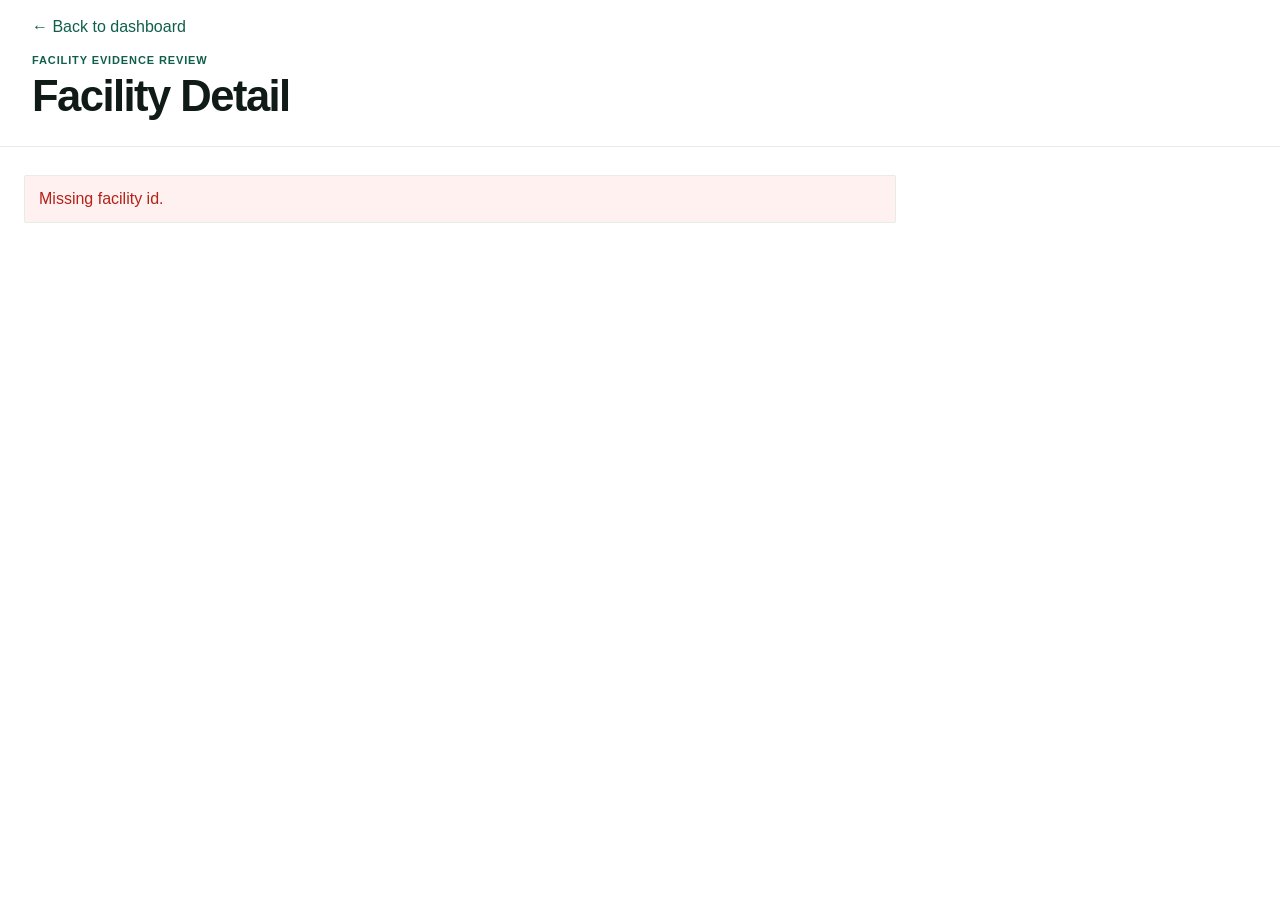
<file: healthcare-facility-trust/frontend/detail.html>
<!doctype html>
<html lang="en">
  <head>
    <meta charset="UTF-8" />
    <meta name="viewport" content="width=device-width, initial-scale=1.0" />
    <title>Facility Detail — Data Legend</title>
    <link rel="stylesheet" href="./css/styles.css" />
  </head>
  <body>
    <header class="app-header compact">
      <div>
        <a class="back-link" href="./index.html">← Back to dashboard</a>
        <p class="eyebrow">Facility Evidence Review</p>
        <h1 id="facility-title">Facility Detail</h1>
        <p id="facility-subtitle" class="subtitle"></p>
      </div>
    </header>

    <main id="detail-root" class="page-shell detail-layout" aria-live="polite"></main>

    <script type="module" src="./js/pages/detailPage.js"></script>
  </body>
</html>
</file>
<file: healthcare-facility-trust/frontend/css/styles.css>
:root {
  --bg: #ffffff;
  --surface: #ffffff;
  --surface-muted: #f8faf8;
  --border: #d9e1dc;
  --border-strong: #b7c5bd;
  --divider: #e6ece8;
  --text: #101a16;
  --muted: #5f6b64;
  --primary: #0f5f4a;
  --primary-hover: #0b4f3d;
  --primary-soft: #e7f5ef;
  --trusted: #027a48;
  --trusted-soft: #ecfdf3;
  --mixed: #b7791f;
  --mixed-soft: #fff8e8;
  --weak: #b42318;
  --weak-soft: #fff1f0;
  --unknown: #667085;
  --shadow-subtle: 0 1px 2px rgba(16, 26, 22, 0.04);
  color: var(--text);
  background: var(--bg);
  font-family:
    Inter, "Avenir Next", "Helvetica Neue", Arial, ui-sans-serif, system-ui,
    -apple-system, BlinkMacSystemFont, "Segoe UI", sans-serif;
}

* {
  box-sizing: border-box;
}

body {
  margin: 0;
  background: #ffffff;
  color: var(--text);
}

a {
  color: inherit;
}

h1,
h2,
h3,
p {
  margin-top: 0;
}

h1 {
  margin-bottom: 8px;
  font-size: clamp(30px, 3.4vw, 44px);
  font-weight: 650;
  letter-spacing: -0.035em;
  line-height: 1.05;
}

h2 {
  margin-bottom: 6px;
  font-size: 24px;
  font-weight: 650;
  letter-spacing: -0.02em;
}

h3 {
  margin-bottom: 8px;
  font-size: 17px;
  font-weight: 650;
  letter-spacing: -0.01em;
}

.app-header {
  position: relative;
  z-index: 2;
  border-bottom: 1px solid var(--divider);
  background: #ffffff;
  color: var(--text);
  padding: 18px 32px;
}

.app-header > div,
.page-shell {
  max-width: 1380px;
  margin: 0 auto;
}

.header-inner {
  display: flex;
  align-items: center;
  justify-content: space-between;
  gap: 32px;
}

.brand-lockup {
  display: inline-flex;
  align-items: center;
  gap: 14px;
  color: var(--text);
  text-decoration: none;
}

.brand-mark {
  width: 48px;
  height: 48px;
  flex: 0 0 auto;
}

.brand-mark path,
.brand-mark rect {
  fill: none;
  stroke: var(--primary);
  stroke-linecap: round;
  stroke-linejoin: round;
  stroke-width: 2.45;
}

.brand-lockup strong,
.brand-lockup em {
  display: block;
}

.brand-lockup strong {
  font-size: 21px;
  font-weight: 650;
  letter-spacing: -0.025em;
}

.brand-lockup em {
  margin-top: 3px;
  color: var(--muted);
  font-size: 13px;
  font-style: normal;
}

.top-nav {
  display: flex;
  align-items: center;
  gap: 30px;
  color: #2f3d36;
  font-size: 14px;
}

.top-nav a {
  text-decoration: none;
}

.top-nav a:hover,
.top-nav a:focus-visible {
  color: var(--primary);
}

.hero-band {
  height: 220px;
  border-bottom: 1px solid var(--divider);
  background-image:
    linear-gradient(
      90deg,
      rgba(255, 255, 255, 0.98) 0%,
      rgba(255, 255, 255, 0.8) 34%,
      rgba(255, 255, 255, 0.44) 72%,
      rgba(255, 255, 255, 0.74) 100%
    ),
    linear-gradient(180deg, rgba(255, 255, 255, 0.12), rgba(255, 255, 255, 0.82)),
    url("../public/background.webp");
  background-position: center;
  background-size: cover;
}

.eyebrow {
  margin: 0 0 8px;
  color: var(--primary);
  font-size: 11px;
  font-weight: 650;
  letter-spacing: 0.08em;
  text-transform: uppercase;
}

.subtitle {
  max-width: 760px;
  margin-bottom: 0;
  color: var(--muted);
  font-size: 15px;
  line-height: 1.55;
}

.page-shell {
  padding: 28px 24px 54px;
}

.panel,
.summary-card,
.detail-card {
  border: 1px solid var(--border);
  border-radius: 2px;
  background: var(--surface);
  box-shadow: none;
}

.panel {
  padding: 26px;
}

.ui-hidden {
  display: none;
}

.section-heading {
  display: flex;
  gap: 18px;
  align-items: flex-start;
  justify-content: space-between;
  margin-bottom: 18px;
  padding-bottom: 16px;
  border-bottom: 1px solid var(--divider);
}

.scope-heading {
  border-bottom: 0;
  margin-bottom: 14px;
  padding-bottom: 0;
}

.section-heading p {
  margin-bottom: 0;
  color: var(--muted);
  font-size: 14px;
  line-height: 1.45;
}

.filter-grid {
  display: grid;
  grid-template-columns: minmax(190px, 1.1fr) minmax(170px, 1fr) minmax(170px, 1fr) auto;
  gap: 14px;
  align-items: end;
}

.care-scope-grid {
  grid-template-columns: minmax(220px, 1fr) minmax(220px, 1fr) auto;
  margin-top: 20px;
  padding-top: 20px;
  border-top: 1px solid var(--divider);
}

.custom-combobox {
  position: relative;
  display: grid;
  gap: 8px;
  min-width: 0;
}

.combobox-shell {
  position: relative;
  display: grid;
  grid-template-columns: 24px minmax(0, 1fr) 34px;
  gap: 11px;
  align-items: center;
  min-height: 60px;
  padding: 0 12px 0 16px;
  border: 1px solid #c9d5ce;
  border-radius: 2px;
  background: #ffffff;
  transition:
    border-color 140ms ease,
    box-shadow 140ms ease,
    background-color 140ms ease;
}

.custom-combobox:not(.combobox-disabled) .combobox-shell:hover {
  border-color: #9fb5aa;
}

.custom-combobox.open .combobox-shell,
.combobox-shell:focus-within {
  border-color: var(--primary);
  box-shadow: 0 0 0 3px rgba(15, 95, 74, 0.1);
}

.combobox-disabled .combobox-shell {
  border-color: var(--border);
  background: #f6f8f6;
  color: #8a968f;
}

.combobox-icon {
  display: inline-flex;
  align-items: center;
  justify-content: center;
  color: var(--primary);
}

.combobox-disabled .combobox-icon {
  color: #8a968f;
}

.combobox-icon svg {
  width: 22px;
  height: 22px;
}

.combobox-icon path,
.combobox-icon circle {
  fill: none;
  stroke: currentColor;
  stroke-linecap: round;
  stroke-linejoin: round;
  stroke-width: 1.9;
}

.combobox-input {
  min-height: 58px;
  padding: 0;
  border: 0;
  background: transparent;
  box-shadow: none;
  color: var(--text);
  font-size: 15px;
  outline: none;
}

.combobox-input:focus {
  border: 0;
  box-shadow: none;
}

.combobox-input:disabled {
  background: transparent;
  color: #8a968f;
  cursor: not-allowed;
}

.combobox-toggle {
  min-width: 34px;
  min-height: 34px;
  width: 34px;
  height: 34px;
  padding: 0;
  border: 0;
  background: transparent;
  color: var(--muted);
}

.combobox-toggle:hover {
  border: 0;
  background: transparent;
  color: var(--primary);
}

.combobox-toggle:disabled {
  color: #9aa59e;
}

.combobox-toggle svg {
  width: 20px;
  height: 20px;
}

.combobox-toggle path {
  fill: none;
  stroke: currentColor;
  stroke-linecap: round;
  stroke-linejoin: round;
  stroke-width: 2;
}

.custom-combobox.open .combobox-toggle svg {
  transform: rotate(180deg);
}

.combobox-menu {
  position: absolute;
  z-index: 80;
  top: calc(100% + 8px);
  right: 0;
  left: 0;
  max-height: 280px;
  overflow-y: auto;
  border: 1px solid var(--border);
  border-radius: 2px;
  background: #ffffff;
  box-shadow: 0 18px 42px rgba(16, 26, 22, 0.14);
}

.combobox-option {
  display: grid;
  grid-template-columns: minmax(0, 1fr) auto;
  align-items: center;
  width: 100%;
  min-height: 48px;
  padding: 12px 15px;
  border: 0;
  border-left: 3px solid transparent;
  border-bottom: 1px solid var(--divider);
  border-radius: 0;
  background: #ffffff;
  color: var(--text);
  font-size: 14px;
  font-weight: 500;
  text-align: left;
}

.combobox-option:last-child {
  border-bottom: 0;
}

.combobox-option:hover,
.combobox-option.active {
  border-left-color: #a8bfb3;
  background: #f4fbf7;
  color: var(--text);
}

.combobox-option.selected {
  border-left-color: var(--primary);
  background: var(--primary-soft);
  color: var(--primary);
  font-weight: 650;
}

.combobox-check {
  color: var(--primary);
  font-weight: 700;
}

.combobox-empty {
  padding: 15px;
  color: var(--muted);
  font-size: 14px;
}

.visually-hidden {
  position: absolute;
  width: 1px;
  height: 1px;
  overflow: hidden;
  clip: rect(0 0 0 0);
  white-space: nowrap;
}

.capability-selector {
  display: grid;
  grid-template-columns: repeat(3, minmax(0, 1fr));
  gap: 18px;
  margin: 0;
}

.capability-card {
  position: relative;
  display: grid;
  grid-template-columns: auto 1fr;
  gap: 18px;
  min-height: 164px;
  padding: 24px;
  border: 1px solid var(--border);
  border-bottom: 3px solid transparent;
  border-radius: 2px;
  background: #ffffff;
  color: var(--text);
  text-align: left;
  box-shadow: none;
  transition:
    border-color 150ms ease,
    background-color 150ms ease,
    transform 150ms ease;
}

.capability-card:hover {
  border-color: #9fb5aa;
  background: #fbfdfb;
  transform: translateY(-1px);
  filter: none;
}

.capability-card:focus-visible {
  border-color: var(--primary);
  box-shadow: 0 0 0 3px rgba(15, 95, 74, 0.14);
  outline: none;
}

.capability-card.active {
  border-color: var(--primary);
  border-bottom-color: var(--primary);
  background: var(--primary-soft);
}

.capability-card.active::after {
  position: absolute;
  top: 16px;
  right: 16px;
  width: 12px;
  height: 12px;
  border-radius: 999px;
  background: var(--primary);
  box-shadow: 0 0 0 5px rgba(15, 95, 74, 0.11);
  content: "";
}

.capability-icon {
  display: inline-flex;
  align-items: center;
  justify-content: center;
  width: 60px;
  height: 60px;
  border: 1px solid #cbd8d1;
  border-radius: 999px;
  background: #ffffff;
  color: var(--primary);
}

.capability-icon svg {
  width: 35px;
  height: 35px;
}

.capability-icon path,
.capability-icon rect {
  fill: none;
  stroke: currentColor;
  stroke-linecap: round;
  stroke-linejoin: round;
  stroke-width: 2.25;
}

.capability-card.active .capability-icon {
  border-color: rgba(15, 95, 74, 0.38);
}

.capability-copy {
  display: grid;
  gap: 6px;
  padding-right: 8px;
}

.capability-copy strong {
  font-size: 24px;
  font-weight: 650;
  letter-spacing: -0.03em;
}

.capability-copy em {
  color: var(--primary);
  font-size: 13px;
  font-style: normal;
  font-weight: 650;
}

.capability-copy span {
  color: var(--muted);
  font-size: 14px;
  line-height: 1.45;
}

.selected-indicator {
  position: absolute;
  right: 16px;
  bottom: 14px;
  color: var(--primary);
  font-size: 11px;
  font-weight: 650;
  letter-spacing: 0.04em;
  opacity: 0;
  text-transform: uppercase;
}

.capability-card.active .selected-indicator {
  opacity: 1;
}

label {
  display: grid;
  gap: 8px;
  min-width: 0;
  color: #31413a;
  font-size: 13px;
  font-weight: 600;
}

select,
input,
button,
textarea {
  min-height: 48px;
  border-radius: 2px;
  border: 1px solid #bcc9c1;
  font: inherit;
}

select,
input,
textarea {
  width: 100%;
  min-width: 0;
  padding: 0 14px;
  background: var(--surface);
  color: var(--text);
}

select:focus,
input:focus,
textarea:focus {
  border-color: var(--primary);
  box-shadow: 0 0 0 3px rgba(15, 95, 74, 0.12);
  outline: none;
}

select:disabled {
  border-color: var(--border);
  background: #f6f8f6;
  color: #8a968f;
  cursor: not-allowed;
}

input::placeholder {
  color: #8a968f;
}

textarea {
  min-height: 96px;
  padding: 13px 14px;
  resize: vertical;
}

button,
.button-link {
  display: inline-flex;
  align-items: center;
  justify-content: center;
  min-height: 48px;
  padding: 0 20px;
  border-radius: 2px;
  border: 1px solid var(--primary);
  background: var(--primary);
  color: white;
  font-weight: 650;
  text-decoration: none;
  cursor: pointer;
}

button:hover,
.button-link:hover {
  background: var(--primary-hover);
  border-color: var(--primary-hover);
  filter: none;
}

.secondary-button {
  border-color: var(--border-strong);
  background: #ffffff;
  color: var(--primary);
}

.secondary-button:hover {
  border-color: var(--primary);
  background: #ffffff;
  color: var(--primary);
}

.status-pill {
  display: none;
}

.summary-grid {
  display: grid;
  grid-template-columns: repeat(5, minmax(130px, 1fr));
  gap: 0;
  margin: 18px 0 12px;
  border: 1px solid #e1e8e4;
  background: #ffffff;
}

.summary-card {
  padding: 16px 18px;
  border: 0;
  border-right: 1px solid #edf1ee;
  border-radius: 0;
}

.summary-card:last-child {
  border-right: 0;
}

.summary-card span {
  color: #65736c;
  font-size: 11px;
  font-weight: 560;
  letter-spacing: 0.01em;
}

.summary-card strong {
  display: block;
  margin-top: 7px;
  color: #1d2924;
  font-size: 23px;
  font-weight: 620;
  line-height: 1;
  letter-spacing: -0.025em;
}

.summary-card p {
  margin: 8px 0 0;
  color: #738079;
  font-size: 11px;
  line-height: 1.35;
}

.section-transition {
  position: relative;
  height: 70px;
  margin: 4px 0 2px;
  pointer-events: none;
}

.section-transition-line {
  position: absolute;
  top: 12px;
  right: 4%;
  left: 4%;
  height: 3px;
  border-radius: 999px;
  background: linear-gradient(
    90deg,
    rgba(15, 95, 74, 0),
    rgba(15, 95, 74, 0.64) 18%,
    rgba(15, 95, 74, 0.72) 50%,
    rgba(15, 95, 74, 0.64) 82%,
    rgba(15, 95, 74, 0)
  );
}

.section-transition-fade {
  position: absolute;
  top: 14px;
  right: 7%;
  left: 7%;
  height: 54px;
  opacity: 0.78;
  filter: blur(0.2px);
  background:
    radial-gradient(ellipse at 18% 0%, rgba(15, 95, 74, 0.16), transparent 48%),
    radial-gradient(ellipse at 55% 0%, rgba(15, 95, 74, 0.12), transparent 52%),
    radial-gradient(ellipse at 84% 0%, rgba(15, 95, 74, 0.15), transparent 46%),
    linear-gradient(
      to bottom,
      rgba(15, 95, 74, 0.24),
      rgba(15, 95, 74, 0.1) 42%,
      rgba(15, 95, 74, 0)
    );
  mask-image: linear-gradient(to bottom, #000, transparent 94%);
}

.section-transition::before,
.section-transition::after {
  position: absolute;
  top: 14px;
  width: 10px;
  border-radius: 999px;
  background: linear-gradient(
    to bottom,
    rgba(15, 95, 74, 0.2),
    rgba(15, 95, 74, 0.07) 58%,
    rgba(15, 95, 74, 0)
  );
  filter: blur(0.4px);
  content: "";
}

.section-transition::before {
  left: 27%;
  height: 42px;
}

.section-transition::after {
  right: 22%;
  height: 32px;
}

.desk-layout {
  display: grid;
  grid-template-columns: minmax(420px, 0.88fr) minmax(500px, 1.12fr);
  gap: 22px;
  align-items: start;
}

.ranked-panel {
  height: auto;
  min-height: 0;
  overflow: visible;
}

.evidence-panel {
  position: sticky;
  top: 24px;
  align-self: start;
  display: flex;
  flex-direction: column;
  height: calc(100vh - 48px);
  max-height: calc(100vh - 48px);
  min-height: 0;
  overflow: hidden;
}

.evidence-panel .section-heading {
  flex: 0 0 auto;
}

.facility-list-scroll {
  height: auto;
  max-height: none;
  overflow: visible;
  padding-right: 0;
}

.detail-scroll {
  flex: 1 1 auto;
  min-height: 0;
  overflow-y: auto;
  padding-right: 4px;
}

.facility-list {
  display: grid;
  gap: 0;
  border-top: 1px solid var(--divider);
}

.list-controls {
  display: grid;
  grid-template-columns: minmax(0, 1.3fr) minmax(0, 0.9fr) 116px;
  gap: 12px;
  margin-bottom: 18px;
  padding: 0;
  border: 0;
  border-radius: 0;
  background: transparent;
}

.facility-card {
  position: relative;
  display: grid;
  grid-template-columns: 1fr 94px;
  gap: 18px;
  width: 100%;
  padding: 20px 18px;
  border: 0;
  border-bottom: 1px solid var(--divider);
  border-left: 4px solid transparent;
  border-radius: 0;
  background: #ffffff;
  color: inherit;
  text-align: left;
  transition:
    border-color 140ms ease,
    background-color 140ms ease;
}

.facility-card.selectable {
  cursor: pointer;
}

.facility-card.selectable:hover {
  border-left-color: #a5b9ae;
  background: #fbfdfb;
  box-shadow: none;
}

.facility-card.selectable.active {
  border-left-color: var(--primary);
  background: #f4fbf7;
  box-shadow: none;
}

.facility-card h3 {
  margin-bottom: 7px;
  line-height: 1.22;
  font-size: 18px;
}

.facility-rank {
  margin-bottom: 5px;
  color: var(--primary);
  font-size: 12px;
  font-weight: 650;
}

.facility-meta,
.tag-row,
.reason-list,
.check-list,
.flag-list {
  display: flex;
  flex-wrap: wrap;
  gap: 8px;
}

.facility-meta {
  margin: 9px 0 11px;
  color: var(--muted);
  font-size: 13px;
}

.facility-meta span:not(:last-child)::after {
  margin-left: 8px;
  color: #b2beb7;
  content: "•";
}

.facility-card p,
.evidence-section p {
  color: #34443d;
  font-size: 14px;
  line-height: 1.55;
}

.tag,
.flag,
.impact {
  display: inline-flex;
  align-items: center;
  min-height: 24px;
  padding: 0 9px;
  border: 1px solid var(--divider);
  border-radius: 999px;
  background: #ffffff;
  color: var(--primary);
  font-size: 12px;
  font-weight: 600;
  font-style: normal;
}

.flag {
  border-color: #f0dec1;
  background: #fffaf0;
  color: var(--mixed);
}

.score-box {
  align-self: start;
  min-width: 86px;
  padding: 6px 0 0;
  border: 0;
  border-radius: 0;
  background: transparent;
  text-align: right;
}

.score-number {
  display: block;
  color: var(--primary);
  font-size: 32px;
  font-weight: 650;
  line-height: 1;
  letter-spacing: -0.04em;
}

.score-box strong {
  display: block;
  margin-top: 5px;
  color: var(--muted);
  font-size: 12px;
  font-weight: 600;
}

.trust-trusted,
.trust-high {
  color: var(--trusted);
}

.tag.trust-trusted,
.tag.trust-high {
  border-color: #c6ead4;
  background: var(--trusted-soft);
}

.trust-mixed,
.trust-medium {
  color: var(--mixed);
}

.tag.trust-mixed,
.tag.trust-medium {
  border-color: #f0dec1;
  background: var(--mixed-soft);
}

.trust-weak,
.trust-unverified,
.trust-low {
  color: var(--weak);
}

.tag.trust-weak,
.tag.trust-unverified,
.tag.trust-low {
  border-color: #f2c7c2;
  background: var(--weak-soft);
}

.detail-grid {
  display: grid;
  grid-template-columns: repeat(3, minmax(0, 1fr));
  gap: 12px;
  margin-bottom: 16px;
}

.clinic-info-grid {
  display: grid;
  grid-template-columns: repeat(3, minmax(0, 1fr));
  margin-top: 20px;
  border-top: 1px solid var(--divider);
  border-bottom: 1px solid var(--divider);
}

.clinic-info-column {
  padding: 22px 20px;
  border-right: 1px solid var(--divider);
}

.clinic-info-column:last-child {
  border-right: 0;
}

.clinic-info-column h3 {
  margin: 8px 0 10px;
  font-size: 20px;
}

.clinic-info-column p {
  margin: 6px 0 0;
  color: var(--muted);
  font-size: 14px;
  line-height: 1.45;
}

.mini-card,
.evidence-item,
.signal-item,
.review-item {
  padding: 16px 0;
  border: 0;
  border-bottom: 1px solid var(--divider);
  border-radius: 0;
  background: #ffffff;
}

.mini-card span,
.source,
.section-kicker {
  display: block;
  color: var(--muted);
  font-size: 12px;
  font-weight: 650;
  letter-spacing: 0.03em;
}

.mini-card strong {
  display: block;
  margin: 6px 0;
  font-size: 20px;
  font-weight: 650;
}

.mini-card em,
.evidence-item em,
.review-item em {
  color: var(--muted);
  font-size: 13px;
  font-style: normal;
}

.evidence-section {
  display: grid;
  gap: 12px;
  margin-top: 24px;
}

.evidence-section h3 {
  margin-bottom: 0;
}

.evidence-item p,
.signal-item,
.review-item p {
  margin-bottom: 0;
  color: #34443d;
  line-height: 1.5;
}

.review-form {
  display: grid;
  gap: 14px;
}

.ai-summary-section {
  padding: 16px;
  border: 1px solid rgba(15, 95, 74, 0.18);
  border-radius: 2px;
  background: linear-gradient(135deg, rgba(231, 245, 239, 0.58), #ffffff);
}

.ai-summary-copy {
  margin-bottom: 0;
}

.ai-summary-button {
  justify-self: start;
}

.ai-summary-result {
  min-height: 0;
  padding: 0;
  color: #34443d;
  font-size: 14px;
  line-height: 1.55;
}

.ai-summary-result:not(:empty) {
  padding: 13px 14px;
  border: 1px solid var(--divider);
  background: #ffffff;
}

.ai-summary-result.loading {
  color: var(--muted);
}

.ai-review-card {
  display: grid;
  gap: 12px;
}

.ai-review-card.unavailable {
  color: var(--mixed);
}

.ai-review-header {
  display: flex;
  flex-wrap: wrap;
  gap: 8px;
}

.tag.trust-supported,
.tag.trust-high {
  color: var(--trusted);
  background: var(--trusted-soft);
}

.tag.trust-partially_supported,
.tag.trust-medium {
  color: #9a5b00;
  background: #fff4e5;
}

.tag.trust-inconsistent,
.tag.trust-insufficient_data,
.tag.trust-low {
  color: var(--weak);
  background: var(--weak-soft);
}

.ai-disclaimer {
  margin-bottom: 0;
  color: var(--muted);
  font-size: 13px;
}

.ai-review-block {
  display: grid;
  gap: 8px;
}

.ai-review-block > strong {
  color: var(--text);
}

.ai-review-block ul {
  margin: 0;
  padding-left: 18px;
}

.ai-citation {
  padding: 10px;
  border: 1px solid var(--divider);
  border-radius: 2px;
  background: #fbfcfb;
}

.ai-citation span {
  display: block;
  margin-bottom: 5px;
  color: var(--primary);
  font-size: 11px;
  font-weight: 900;
  letter-spacing: 0.04em;
  text-transform: uppercase;
}

.ai-citation.contradicts span {
  color: var(--weak);
}

.empty-state.compact {
  padding: 8px 10px;
}

.debug-expander {
  color: var(--muted);
}

.debug-expander summary {
  cursor: pointer;
  font-weight: 800;
}

.map-card {
  padding: 0;
  border: 0;
  border-radius: 0;
  background: #ffffff;
}

.facility-map {
  display: grid;
  min-height: 240px;
  height: 240px;
  overflow: hidden;
  place-items: center;
  border: 1px solid var(--border);
  border-radius: 2px;
  background: var(--surface-muted);
}

.map-meta {
  margin: 10px 0 0;
  color: var(--muted);
  font-size: 12px;
}

.map-warning {
  margin: 8px 0 0;
  color: var(--mixed);
  font-size: 12px;
  line-height: 1.45;
}

.map-token-empty {
  padding: 16px;
  color: var(--muted);
  font-size: 13px;
  text-align: center;
}

.map-popup {
  min-width: 180px;
  max-width: 230px;
  color: var(--text);
}

.map-popup strong {
  display: block;
  margin-bottom: 10px;
  color: var(--text);
  font-size: 14px;
  font-weight: 650;
  line-height: 1.25;
}

.google-map-link {
  width: 100%;
  min-height: 36px;
  margin-top: 0;
  padding: 0 12px;
  border-radius: 2px;
  background: var(--primary);
  color: #ffffff;
  font-size: 12px;
  font-weight: 650;
}

.google-map-link:hover {
  background: var(--primary-hover);
  color: #ffffff;
}

.mapboxgl-popup-content {
  padding: 14px;
  border-radius: 2px;
  box-shadow: 0 12px 32px rgba(16, 26, 22, 0.16);
}

.mapboxgl-popup-close-button {
  color: var(--muted);
  font-size: 18px;
}

.detail-layout {
  display: grid;
  grid-template-columns: minmax(0, 1fr) 340px;
  gap: 20px;
}

.detail-card {
  padding: 22px;
}

.detail-main,
.check-list,
.reason-list {
  display: grid;
  gap: 12px;
}

.check-item {
  display: grid;
  grid-template-columns: 34px 1fr;
  gap: 12px;
  padding: 14px;
  border-radius: 2px;
  border: 1px solid var(--border);
}

.check-icon {
  display: inline-flex;
  align-items: center;
  justify-content: center;
  width: 30px;
  height: 30px;
  border-radius: 999px;
  color: white;
  font-weight: 800;
}

.check-item.present {
  background: var(--trusted-soft);
  border-color: #bbf7d0;
}

.check-item.missing {
  background: var(--weak-soft);
  border-color: #fecdd3;
}

.check-item.present .check-icon {
  background: var(--trusted);
}

.check-item.missing .check-icon {
  background: var(--weak);
}

.reason-item {
  padding: 12px;
  border-radius: 2px;
  background: #f8faf8;
}

.reason-item p {
  margin-bottom: 0;
  color: var(--muted);
}

.back-link {
  display: inline-block;
  margin-bottom: 18px;
  color: var(--primary);
  text-decoration: none;
}

.empty-state,
.error-state {
  padding: 14px;
  border: 1px solid var(--divider);
  border-radius: 2px;
  background: var(--surface-muted);
  color: var(--muted);
}

.list-footer {
  display: grid;
  justify-items: center;
  gap: 8px;
  padding-top: 18px;
}

.results-pagination {
  display: inline-grid;
  grid-template-columns: auto minmax(120px, auto) auto;
  gap: 10px;
  align-items: center;
}

.pagination-button {
  min-width: 104px;
}

.page-status {
  color: var(--muted);
  font-size: 13px;
  font-weight: 600;
  text-align: center;
}

.pagination-loading {
  margin: 0;
  color: var(--muted);
  font-size: 12px;
}

.search-scoring-loading {
  display: flex;
  gap: 14px;
  align-items: center;
  margin-bottom: 16px;
  padding: 16px 18px;
  border: 1px solid rgba(15, 95, 74, 0.22);
  border-radius: 10px;
  background:
    linear-gradient(135deg, rgba(231, 245, 239, 0.88), rgba(255, 255, 255, 0.96)),
    #ffffff;
  box-shadow: 0 10px 26px rgba(16, 26, 22, 0.07);
}

.search-scoring-loading strong {
  display: block;
  color: var(--text);
  font-size: 15px;
  font-weight: 650;
  line-height: 1.35;
}

.search-scoring-loading p {
  margin: 5px 0 0;
  color: var(--muted);
  font-size: 13px;
  line-height: 1.45;
}

.loading-spinner {
  width: 28px;
  height: 28px;
  flex: 0 0 auto;
  border: 3px solid rgba(15, 95, 74, 0.16);
  border-top-color: var(--primary);
  border-radius: 999px;
  animation: spin 0.85s linear infinite;
}

.pagination-loading-note {
  color: var(--primary);
  font-weight: 600;
}

button:disabled {
  opacity: 0.48;
  cursor: not-allowed;
  filter: none;
}

.skeleton-card {
  display: grid;
  grid-template-columns: 1fr 96px;
  gap: 14px;
  padding: 18px;
  border: 1px solid var(--divider);
  border-radius: 2px;
  background: #ffffff;
}

.skeleton-card.compact {
  display: block;
  min-height: 86px;
}

.skeleton-line,
.skeleton-score {
  position: relative;
  overflow: hidden;
  border-radius: 999px;
  background: #e7ece8;
}

.skeleton-line {
  height: 12px;
  margin-bottom: 10px;
}

.skeleton-line.short {
  width: 26%;
}

.skeleton-line.medium {
  width: 58%;
}

.skeleton-line.title {
  width: 72%;
  height: 18px;
}

.skeleton-score {
  width: 76px;
  height: 64px;
  justify-self: end;
  border-radius: 2px;
}

.skeleton-line::after,
.skeleton-score::after {
  position: absolute;
  inset: 0;
  transform: translateX(-100%);
  background: linear-gradient(
    90deg,
    transparent,
    rgba(255, 255, 255, 0.66),
    transparent
  );
  animation: shimmer 1.35s infinite;
  content: "";
}

@keyframes shimmer {
  100% {
    transform: translateX(100%);
  }
}

@keyframes spin {
  to {
    transform: rotate(360deg);
  }
}

@media (prefers-reduced-motion: reduce) {
  .loading-spinner {
    animation: none;
  }
}

.error-state {
  background: var(--weak-soft);
  color: var(--weak);
}

@media (max-width: 980px) {
  .filter-grid,
  .facility-card,
  .desk-layout,
  .detail-grid,
  .detail-layout,
  .summary-grid,
  .capability-selector,
  .list-controls,
  .clinic-info-grid {
    grid-template-columns: 1fr;
  }

  .header-inner {
    align-items: flex-start;
    flex-direction: column;
  }

  .top-nav {
    flex-wrap: wrap;
    gap: 14px;
  }

  .app-header {
    padding: 20px;
  }

  .hero-band {
    height: 150px;
    background-position: center;
  }

  .page-shell {
    padding: 18px 16px 36px;
  }

  .panel {
    padding: 20px;
  }

  .summary-grid {
    border-bottom: 0;
  }

  .summary-card {
    border-right: 0;
    border-bottom: 1px solid var(--divider);
  }

  .section-transition {
    height: 48px;
    margin: 0;
  }

  .section-transition-line {
    right: 7%;
    left: 7%;
  }

  .section-transition-fade {
    right: 11%;
    left: 11%;
    height: 36px;
  }

  .section-transition::before,
  .section-transition::after {
    opacity: 0.62;
  }

  .clinic-info-column {
    border-right: 0;
    border-bottom: 1px solid var(--divider);
  }

  .clinic-info-column:last-child {
    border-bottom: 0;
  }

  .score-box {
    text-align: left;
  }

  .results-pagination {
    width: 100%;
    grid-template-columns: 1fr;
  }

  .search-scoring-loading {
    align-items: flex-start;
    padding: 14px;
  }

  .ranked-panel {
    height: auto;
    min-height: 0;
    overflow: visible;
  }

  .evidence-panel {
    position: static;
    display: block;
    height: auto;
    max-height: none;
    min-height: 0;
    overflow: visible;
  }

  .facility-list-scroll,
  .detail-scroll {
    height: auto;
    max-height: none;
    overflow: visible;
    padding-right: 0;
  }
}
</file>
